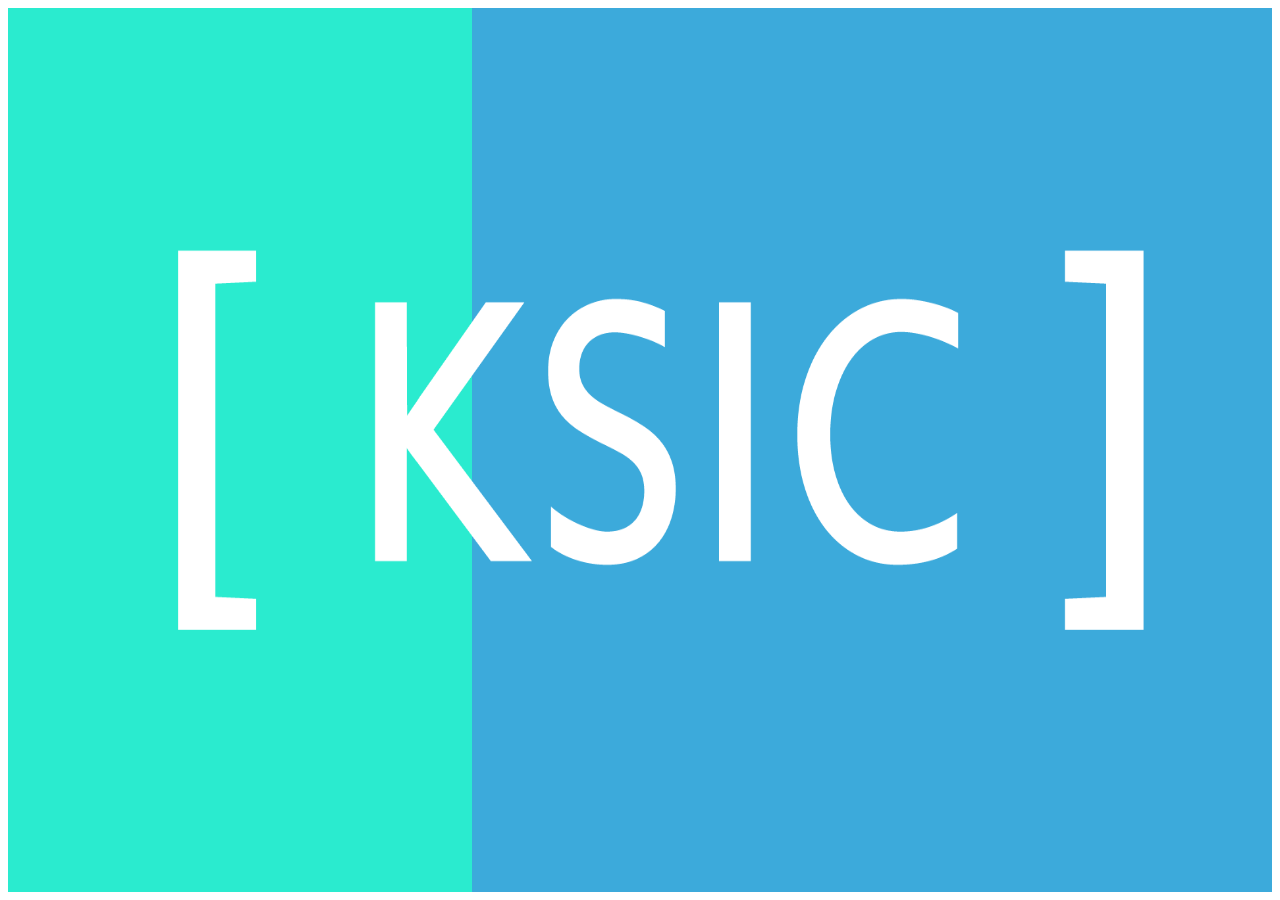
<file: html/index.html>
<html>

<head>
<title>KSIC</title>

		<link rel="stylesheet" type="text/css" href="../css/css.css" />
		<link rel="stylesheet" href="http://maxcdn.bootstrapcdn.com/font-awesome/4.3.0/css/font-awesome.min.css">

		
		
</head>


<body>

<img src="images/ksic_colour.png" alt="KSIC Logo" width="100%" height="100%"/>


</body>



</html>
</file>
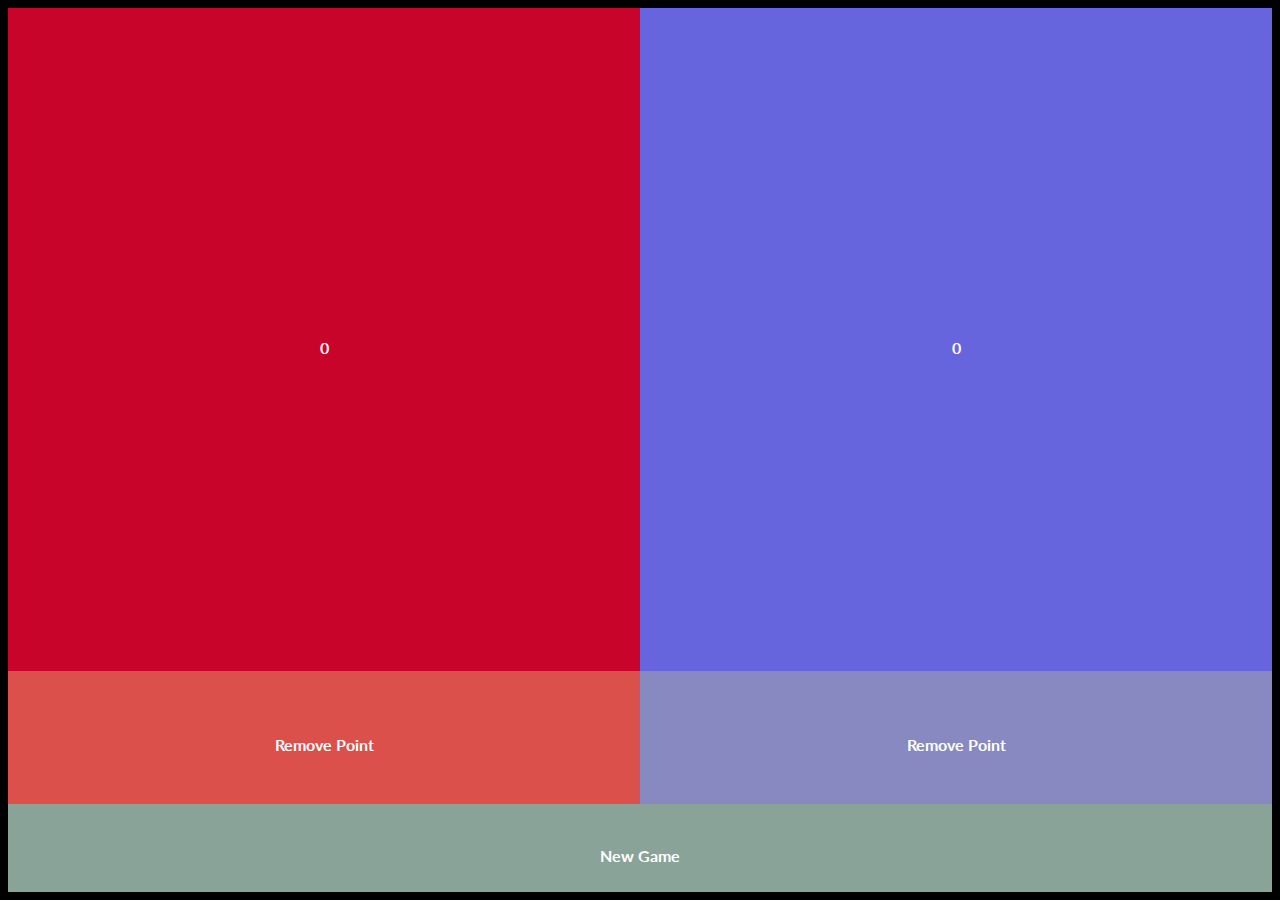
<file: html/count/index.html>
<html>

<head>

<link href="http://fonts.googleapis.com/css?family=Lato&amp;subset=latin,latin-ext" rel="stylesheet" type="text/css">


<script type="text/javascript">

var red_score = 0;
var blue_score = 0;

function increase_red_score(container){
	red_score++;
	document.getElementById(container).innerHTML = red_score;

}

function decrease_red_score(container){
	red_score--;
	document.getElementById(container).innerHTML = red_score;

}

function increase_blue_score(container){
	blue_score++;
	document.getElementById(container).innerHTML = blue_score;

}

function decrease_blue_score(container){
	blue_score--;
	document.getElementById(container).innerHTML = blue_score;

}

function reset(container){
	red_score = red_score - red_score ;
	blue_score = blue_score - blue_score ;
	document.getElementById("redCount").innerHTML = blue_score;
	document.getElementById("blueCount").innerHTML = blue_score;
	

}

</script>

<style type="text/css">

body	{
		background-color:black;
		font-family: 'Lato', serif;

		}

#wrap	{
		width:100%;
		height:100%;
		}

.team_button {
		width:50%; 
		height:75%;
		font-weight: bold;
		text-align:center;
		color:white;
		display:block;

		}
		
#red_increase	{
		background-color:#C9042B; 
		float:left;

		}

#blue_increase	{
		
		background-color:#6665DD; 
		float:right;

		}

.decrease_button	{
		width:50%;
		height:15%;
		font-weight: bold;
		color:white;
		text-align:center;
		}
		
#red_decrease	{
		background-color:#DB504A;
		float:left;

		}
#blue_decrease	{
		background-color:#8789C0;
		float:right;
		}
		
#new_game {
		background-color:#8AA399;
		width:100%;
		height:10%;
		float:left;
		text-align:center;
		font-weight: bold;
		color:white;
		}

.center_text {
		position:relative;
		top:50%;
		line-height:100%;
		width:100%;
		height:100%;
			}
		

</style>

</head>


<body>


<div id="wrap">


			<div id="red_increase" class="team_button" onclick=increase_red_score("redCount")>
				<span id="redCount" class="center_text">
						0
				</span>
			</div>

			<div id="blue_increase" class="team_button" onclick=increase_blue_score("blueCount")>
				<span id="blueCount" class="center_text">
						0
				</span>
			</div>
			
			<div id="red_decrease" class="decrease_button" onclick=decrease_red_score("redCount")>
				<span class="center_text">
				Remove Point
				</span>
			</div>

			<div id="blue_decrease" class="decrease_button" onclick=decrease_blue_score("blueCount")>
				<span class="center_text">
				Remove Point
				</span>
			</div>

			<div id="new_game" onclick=reset("blueCount")> 
				<span class="center_text">
				New Game
				</span>
			</div>

</div>



</body>


</html>
</file>
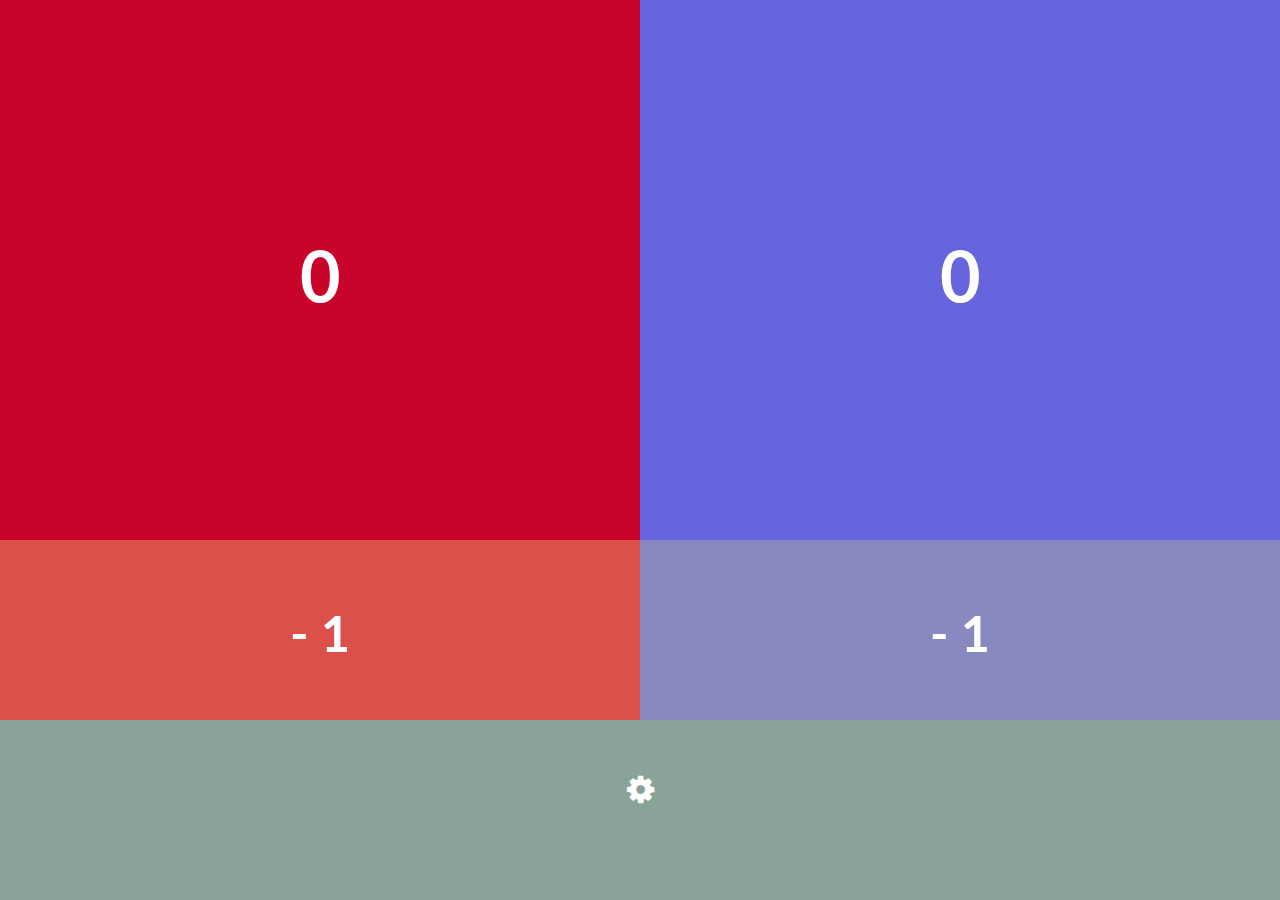
<file: html/score/index.html>
<html>

<head>

<title>Score | KSIC </title>

<link rel="icon" href="favicon.ico" type="image/x-icon">
<link rel="icon" href="/favicon.ico" type="image/vnd.microsoft.icon">
<link rel="stylesheet" type="text/css" href="css/count.css"/>
<link rel="stylesheet" href="http://maxcdn.bootstrapcdn.com/font-awesome/4.3.0/css/font-awesome.min.css">
<link href="http://fonts.googleapis.com/css?family=Lato&amp;subset=latin,latin-ext" rel="stylesheet" type="text/css">

<script type="text/javascript">
			

			function increase_red_score(container){
				red_score_local++;
				document.getElementById(container).innerHTML = red_score_local;
				window.localStorage.setItem( "red_score_local", red_score_local );
			}
			function decrease_red_score(container){
				red_score_local--;
				document.getElementById(container).innerHTML = red_score_local;
				window.localStorage.setItem( "red_score_local", red_score_local );
			}
			function increase_blue_score(container){
				blue_score_local++;
				document.getElementById(container).innerHTML = blue_score_local;
				window.localStorage.setItem( "blue_score_local", blue_score_local );
			}
			function decrease_blue_score(container){
				blue_score_local--;
				document.getElementById(container).innerHTML = blue_score_local;
				window.localStorage.setItem( "blue_score_local", blue_score_local );
			}
			
			function increase_green_score(container){
				green_score_local++;
				document.getElementById(container).innerHTML = green_score_local;
				window.localStorage.setItem( "green_score_local", green_score_local );
			}
			function decrease_green_score(container){
				green_score_local--;
				document.getElementById(container).innerHTML = green_score_local;
				window.localStorage.setItem( "green_score_local", green_score_local );
			}
			
			function increase_yellow_score(container){
				yellow_score_local++;
				document.getElementById(container).innerHTML = yellow_score_local;
				window.localStorage.setItem( "yellow_score_local", yellow_score_local );
			}
			function decrease_yellow_score(container){
				yellow_score_local--;
				document.getElementById(container).innerHTML = yellow_score_local;
				window.localStorage.setItem( "yellow_score_local", yellow_score_local );
			}
			
			function reset(container){
				red_score_local = red_score_local - red_score_local ;
				blue_score_local = blue_score_local - blue_score_local ;
				green_score_local = green_score_local - green_score_local ;
				yellow_score_local = yellow_score_local - yellow_score_local ;
				document.getElementById("redCount").innerHTML = red_score_local;
				document.getElementById("blueCount").innerHTML = blue_score_local;
				document.getElementById("greenCount").innerHTML = green_score_local;
				document.getElementById("yellowCount").innerHTML = yellow_score_local;
				window.localStorage.setItem( "red_score_local", red_score_local );
				window.localStorage.setItem( "blue_score_local", blue_score_local );
				window.localStorage.setItem( "green_score_local", green_score_local );
				window.localStorage.setItem( "yellow_score_local", yellow_score_local );
				
			}
			
		function hideshow(container) {
			if (container.className== 'hide') {
				container.className= 'show'; }
			else {
				container.className= 'hide'; }
			}
			
		function display_players() {
		
		if (players_local== 1) {
			red_increase.className= 'team_button one_player' ;
			red_decrease.className= 'decrease_button decrease_one_player';
			blue_increase.className= 'hide' ;
			blue_decrease.className= 'hide';
			green_increase.className= 'hide' ;
			green_decrease.className= 'hide';
			yellow_increase.className= 'hide' ;
			yellow_decrease.className= 'hide';
			}
		
		if (players_local== 2) {
			red_increase.className= 'team_button two_players' ;
			red_decrease.className= 'decrease_button decrease_two_players';
			blue_increase.className= 'team_button two_players' ;
			blue_decrease.className= 'decrease_button decrease_two_players';
			green_increase.className= 'hide' ;
			green_decrease.className= 'hide';
			yellow_increase.className= 'hide' ;
			yellow_decrease.className= 'hide';
			}
			
		if (players_local== 3) {
			red_increase.className= 'team_button three_players' ;
			red_decrease.className= 'decrease_button decrease_three_players';
			blue_increase.className= 'team_button three_players_point' ;
			blue_decrease.className= 'decrease_button decrease_three_players_point';
			green_increase.className= 'team_button three_players' ;
			green_decrease.className= 'decrease_button decrease_three_players';
			yellow_increase.className= 'hide' ;
			yellow_decrease.className= 'hide';
			}
		
		if (players_local== 4) {
			red_increase.className= 'team_button four_players' ;
			red_decrease.className= 'decrease_button decrease_four_players';
			blue_increase.className= 'team_button four_players' ;
			blue_decrease.className= 'decrease_button decrease_four_players';
			green_increase.className= 'team_button four_players' ;
			green_decrease.className= 'decrease_button decrease_four_players';
			yellow_increase.className= 'team_button four_players' ;
			yellow_decrease.className= 'decrease_button decrease_four_players';
			}
		
		}
		
		function change_players_one() {
		
				players_local = 1;
				window.localStorage.setItem( "players_local", players_local );
				display_players();
		}
		
				function change_players_two() {
		
				players_local = 2;
				window.localStorage.setItem( "players_local", players_local );
				display_players();
		}
		
				function change_players_three() {
		
				players_local = 3;
				window.localStorage.setItem( "players_local", players_local );
				display_players();
		}

				function change_players_four() {
		
				players_local = 4;
				window.localStorage.setItem( "players_local", players_local );
				display_players();
		}
</script>

	

</head>


<body>


<div id="wrap">

			<!-- Red Count Increase -->
			<div id="red_increase" class="hide" onclick=increase_red_score("redCount")>
				<div id="redCount" class="center_text">
						
				</div>
			</div>
			<!-- Red Count Increase -->

			<!-- Blue Count Increase -->
			<div id="blue_increase" class="hide" onclick=increase_blue_score("blueCount")>
				<div id="blueCount" class="center_text">
						
				</div>
			</div>
			<!-- Blue Count Increase -->
			
			<!-- Green Count Increase -->

			<div id="green_increase" class="hide" onclick=increase_green_score("greenCount")>
				<div id="greenCount" class="center_text">
						
				</div>
			</div>

			<!-- Green Count Increase -->
			
			<!-- Yellow Count Increase -->

			<div id="yellow_increase" class="hide" onclick=increase_yellow_score("yellowCount")>
				<div id="yellowCount" class="center_text">
						
				</div>
			</div>
			
			<!-- Yellow Count Increase -->
				
			<!-- Red Count Decrease -->				
			<div id="red_decrease" class="hide" onclick=decrease_red_score("redCount")>
				<div class="center_text">
				- 1
				</div>
			</div>
			<!-- Red Count Decrease -->	

			<!-- Blue Count Decrease -->	
			<div id="blue_decrease" class="hide" onclick=decrease_blue_score("blueCount")>
				<div class="center_text">
				- 1
				</div>
			</div>
			<!-- Blue Count Decrease -->	
				
			<!-- Green Count Decrease -->
			<div id="green_decrease" class="hide" onclick=decrease_green_score("greenCount")>
				<div class="center_text">
				- 1
				</div>
			</div>
			<!-- Green Count Decrease -->

			<!-- Yellow Count Decrease -->
			<div id="yellow_decrease" class="hide" onclick=decrease_yellow_score("yellowCount")>
				<div class="center_text">
				- 1
				</div>
			</div>
			<!-- Yellow Count Decrease -->

			
			<div id="settings_toggle" onclick=hideshow(settings)> 
					
				<div class="center_symbol">
				<i class="fa fa-cog"></i>
				</div>
						
			</div>
			
						<div id="settings" class="hide">

							<div id="one_player_select" class="player_select red" onclick=change_players_one()>
								<div class="center_text">
									1
								</div>
							</div>
							
							<div id="two_player_select" class="player_select blue" onclick=change_players_two()>
								<div class="center_text">
									2
								</div>
							</div>
							
							<div id="three_player_select" class="player_select green" onclick=change_players_three()>
								<div class="center_text">
									3
								</div>
							</div>
							
							<div id="four_player_select" class="player_select yellow" onclick=change_players_four()>
								<div class="center_text">
									4
								</div>
							</div>
						
							<div id="reset_scores" onclick=reset()> 
								
									<div class="center_text">
										[ 0 - 0 ]
									</div>
							</div>

						</div>
			
		
</div>





<script>

function set_score(){

			if ( window.localStorage.getItem("red_score_local") == null ) { 

							red_score_local = 0; 
							window.localStorage.setItem( "red_score_local", red_score_local );
							red_score_local = window.localStorage.getItem("red_score_local");
							document.getElementById("redCount").innerHTML = red_score_local;
										
													}
						else {
						
							red_score_local = window.localStorage.getItem("red_score_local");
							document.getElementById("redCount").innerHTML = red_score_local;
						
						
						}
					
					if ( window.localStorage.getItem("blue_score_local") == null ) { 

							blue_score_local = 0; 
							window.localStorage.setItem( "blue_score_local", blue_score_local );
							blue_score_local = window.localStorage.getItem("blue_score_local");
							document.getElementById("blueCount").innerHTML = blue_score_local;
										
													}
						else {
						
							blue_score_local = window.localStorage.getItem("blue_score_local");
							document.getElementById("blueCount").innerHTML = blue_score_local;
						
						
						}
						
					if ( window.localStorage.getItem("green_score_local") == null ) { 

							green_score_local = 0; 
							window.localStorage.setItem( "green_score_local", green_score_local );
							green_score_local = window.localStorage.getItem("green_score_local");
							document.getElementById("greenCount").innerHTML = green_score_local;
										
													}
						else {
						
							green_score_local = window.localStorage.getItem("green_score_local");
							document.getElementById("greenCount").innerHTML = green_score_local;
						
						
						}
						
						if ( window.localStorage.getItem("yellow_score_local") == null ) { 

							yellow_score_local = 0; 
							window.localStorage.setItem( "yellow_score_local", yellow_score_local );
							yellow_score_local = window.localStorage.getItem("yellow_score_local");
							document.getElementById("yellowCount").innerHTML = yellow_score_local;
										
													}
						else {
						
							yellow_score_local = window.localStorage.getItem("yellow_score_local");
							document.getElementById("yellowCount").innerHTML = yellow_score_local;
						
						
						}
			
		}
		
		function set_players () {

		if ( window.localStorage.getItem("players_local") == null ) {

				players_local = 2;
				window.localStorage.setItem( "players_local", players_local );
				players_local = window.localStorage.getItem("players_local");

				}
				
				else {
					players_local = window.localStorage.getItem("players_local");
				}

		}
								
			window.addEventListener("load",set_players);
			window.addEventListener("load",display_players);
			window.addEventListener("load",set_score);
			console.log(window.localStorage);
			//localStorage.clear();
	
</script>


</body>


</html>
</file>
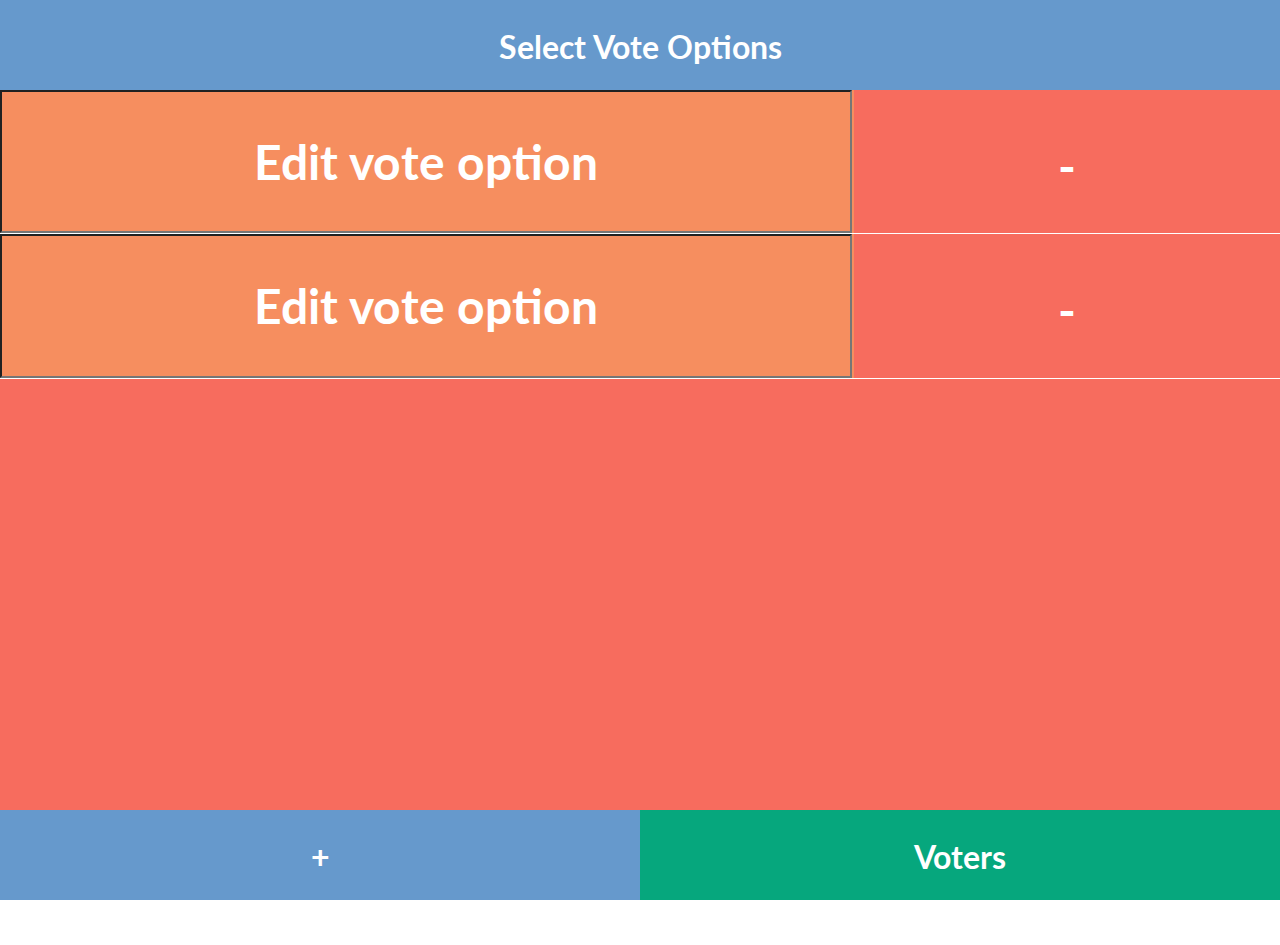
<file: html/vote/index.html>
<html>

<head>

<title>Vote | KSIC </title>

<!--link rel="icon" href="favicon.ico" type="image/x-icon">
<link rel="icon" href="/favicon.ico" type="image/vnd.microsoft.icon"-->
<link rel="stylesheet" type="text/css" href="css/vote.css"/>
<!--link rel="stylesheet" href="http://maxcdn.bootstrapcdn.com/font-awesome/4.3.0/css/font-awesome.min.css"-->
<link href="http://fonts.googleapis.com/css?family=Lato&amp;subset=latin,latin-ext" rel="stylesheet" type="text/css">

<script type="text/javascript">

/* 
Base JS script
*/

String.prototype.format = function()
{
	/*
	Adds string formatting to any string
	"to complete th string you {0}".format("add in this")
	Where {0} is replaced with the value in the function arguement(s)
	*/
   var content = this;
   for (var i=0; i < arguments.length; i++)
   {
        var replacement = '{' + i + '}';
        content = content.replace(replacement, arguments[i]);  
   }
   return content;
};

function vote_object(choice) {
	/*
	Models a vote option
	*/
	var _vote = {};
	_vote.choice = choice;
	_vote.id = null;
	_vote.total = 0;
	_vote.percentage = 0;
	return _vote;
}

function vote_session(){
	/*
	Models the vote session with default fields
	*/
	var _vote = {};
	_vote.voters = 2;
	_vote.voted = 0;
	_vote.vote_complete = false;
	_vote.vote_options = [];
	_vote.total_vote_options = 0;
	_vote.winner = null;
	_vote.tie = false;
	_vote.base_id = 1;
	return _vote;
}

function set_voters(vote, number_of_votes){
	/*
	Updates the number of voters  to the specified number in arguement
	*/
	vote.voters = number_of_votes;
}

function get_next_voter(vote){
	/*
	Returns the numerical value for the next voter
	If 1 vote has been made, returns 2
	*/
	return vote.voted + 1;
}

function add_option(vote, vote_object){
	/*
	Creates a "vote_" ID for vote option
	Updates the base ID of the session by an increment of 1 for html div id generation
	Adds a vote option to the vote session up to 5 possible options (currently hardcoded limit)
	Updates the total vote option for the session based on vote_option length
	*/
	if (vote.total_vote_options < 5){
		vote_object.id = "vote_{0}".format(vote.base_id.toString());
		vote.base_id++;
		vote.vote_options.push(vote_object);
		vote.total_vote_options = vote.vote_options.length;	
	}
	else {
		console.log("Five option limit reached");
	}
}

function calculate_percentage(vote){
	/*
	Based on the current number of votes and total for each vote option
	calculates the current % of the vote for that option
	*/
	var _total_votes = vote.voted;
	for (_vote in vote.vote_options){
		var _total = vote.vote_options[_vote].total;
		var _percentage = (_total/_total_votes) * 100;
		vote.vote_options[_vote].percentage = _percentage.toFixed(0);
	}
}

function search(search_term, search_key, data_set){
	/*
	Returns all objects in an array where the search team for the search ket meets
	For example vote.choice where the name is bacon
	*/
    var search_results = [];
  for (var i = 0; i < data_set.length; i++){
      if (data_set[i][search_key] == search_term){
      search_results.push(data_set[i]);
      }
  }
  return search_results;
}

function vote_summary(vote){
	/*
	To run after each vote is cast
	For all vote options, adds their total to an array
	The array is then sorted highest to lowest
	We then add winners to vote.winner by searching through the vote optoins based on the total value
	For example all vote_options with a total of 2
	If there is more than 1 vote_option added to vote.winner we know it is a tie and flag vote.tie appropriately
	*/
	var _totals = [];
	for (_votes in vote.vote_options){
		_totals.push(vote.vote_options[_votes].total);
	}
	_totals = _totals.sort(function(a, b){return b-a});
	vote.winner = search(_totals[0], 'total', vote.vote_options);
	vote.tie = vote.winner.length > 1;
}

function add_vote(vote, vote_object_id){
	/*
	Increments the vote.voted count by 1
	Increments vote_option.total for the given vote_object_id by 1
	Runs the pecentage function
	Updates vote summary
	*/
	if (vote.vote_complete){
		return console.log('Vote completed');
	}
	else {
		vote.voted++;
		vote.vote_options[vote_object_id].total++
		vote.vote_complete = vote.voted == vote.voters;
		calculate_percentage(vote);
		vote_summary(vote);
	}
}

function insta_decide(vote){
	/*
	Picks a random winning option based on the available options
	Returns a random number between 1 and the number of vote options
	Takes away 1 to use that number as an array index
	Updates vote session to simulate all voters voting for that option
	*/
	var rand_pick = Math.floor((Math.random() * vote.vote_options.length) + 1) - 1;
	vote.vote_options[rand_pick].total = vote.voters;
	vote.voted = vote.voters;
	calculate_percentage(vote);
	vote_summary(vote);
}

function find_vote_by_id(vote, id_to_find){
	/*
	Using the string ID of a vote option, return the index of that vote based on a
	search result for the option
	*/
	var _index = vote.vote_options.indexOf(search(id_to_find, 'id', vote.vote_options)[0]);
	return _index;
}

function get_value(element_id){
	/*
	Returns the inner value of the html element for the provided ID
	*/
	return document.getElementById(element_id).value;
}

function update_vote_option(vote, id_to_update){
	/*
	Checks the value of a html element and adds that as the voting option
	Saves session
	*/
	var _id = "value_{0}".format(id_to_update);
	var _change = get_value(_id)
	vote.vote_options[find_vote_by_id(vote, id_to_update)].choice = _change;
	save_session(vote);
}

function update_voters(vote){
	/*
	Changes the numbers of voters on the vote session, hardcoded max of 100
	Logs to console if limit is reached
	*/
	var _change = get_value("num_voters");
	if (_change <= 100){
		vote.voters = _change;
		save_session(vote);	
	}
	else {
		console.log("Limit of 100 voters");
	}
}

function remove_vote_option(vote, id_to_remove){
	/*
	Removes a vote option from the session based on vote option ID
	Splices the found vote from the vote_options array
	Updates the total number of vote options
	*/
	vote.vote_options.splice(find_vote_by_id(vote, id_to_remove), 1);
	vote.total_vote_options = vote.vote_options.length;	
}

function add_default_options(current_session, number_of_options){
	/*
	Give supplied number of options, create a default vote option with the 
	specifed vote name defined in the var default_vote_title
	*/
	for (var i = 0; i < number_of_options; i++) {
		add_option(current_session, vote_object(default_vote_title));
	}
}

function new_session(number_of_options){
	/*
	Creates a new voting session with default options
	*/
	var _session = vote_session();
	add_default_options(_session, number_of_options);
	return _session;
}

function saved_session(){
	/*
	Checks local storage for a save vote session
	If there is no session, create and save one
	If there is a session, JSON.parse the session and return it
	*/
	if ( window.localStorage.getItem("vote_session") == null ) {
		var _session = new_session(default_number_of_options);
		save_session(_session);
	}
	else {
		_session = JSON.parse(window.localStorage.getItem("vote_session"));
	}
	return _session;
}

function save_session(current_session){
	/*
	Saves the current vote session to local storage by first turning it
	into a JSON string
	*/
	var _session = JSON.stringify(current_session);
	window.localStorage.setItem("vote_session", _session);
}

/*
Default options for setting up vote display
*/
var display_voter_select_default = false;
var default_number_of_options = 2;
var default_vote_title = "Edit vote option";
var title_main = "Select Vote Options";
var title_select_voters = "Select Number of Voters";
var title_voting = "Voting";
var title_result = "Result";

var session = saved_session();

/*
Current pick variable to determin when to toggle contextual button actions on voting
*/
var session_current_pick = null;


</script>

	

</head>


<body>


<div id="wrap">

	<div id="title">
		<div id= "title_string" class="center_text">

		</div>
	</div>

	<div id="vote_area">

	</div>

	<div id="action_area">

	</div>
		
</div>





<script>

/* 
Post page load JS script
*/

function action_area_default_template(prevote = true, select_voters = false){
	if (prevote == true){
		var action_1 = {
			"title": "+",
			"action": "\"update_vote_area_add()\"",
			"class": "action_button_1 action_two_options"
		};
		var action_2 = {
			"title": "Voters",
			"action": "\"display_voter_select()\"",
			"class": "action_button_2 action_two_options"
		};
		var action_3 = {
			"title": "",
			"action": "",
			"class": ""
		}
	}
	else if (select_voters == true){
		var action_1 = {
			"title": "Insta-Vote",
			"action": "\"display_insta_result()\"",
			"class": "action_button_1 action_two_options"
		};
		var action_2 = {
			"title": "Vote",
			"action": "\"display_pass_prompt()\"",
			"class": "action_button_2 action_two_options"
		};
		var action_3 = {
			"title": "",
			"action": "",
			"class": ""
		}
	}
	else {
		var action_1 = {
			"title": "Tie Break",
			"action": "\"tie_break_vote()\"",
			"class": "action_button_1"
		};
		var action_2 = {
			"title": "Revote",
			"action": "\"reset_current_vote()\"",
			"class": "action_button_2"
		};
		var action_3 = {
			"title": "New Vote",
			"action": "\"new_vote()\"",
			"class": "action_button_3"
		}

	}
	return "<!-- Pre vote action area -->"+
		"<div id= \"add_option\" class =\"{0}\"".format(action_1.class)+
			"onclick={0}>".format(action_1.action)+
			"<div class=\"center_text\">"+
			"{0}".format(action_1.title)+
			"</div>"+
		"</div>"+
		"<div id=\"add_voters\" class=\"{0}\" ".format(action_2.class)+
			"onClick={0}>".format(action_2.action)+
			"<div class=\"center_text large_icon\">"+
				"{0}".format(action_2.title)+
			"</div>"+
		"</div>"+
		"<div id= \"start_vote\" class=\"{0}\"".format(action_3.class)+
			"onclick={0}>".format(action_3.action)+
			"<div class=\"center_text\">"+
			"{0}".format(action_3.title)+
			"</div>"+
		"</div>";
}

function action_area_voting_template(voting = false, confirm = false){
	var _action = "";
	if (session_current_pick == null){
		var _class = "prompt_unselected"
	}
	else {
		var _class = ""
	}
	if (voting == true){
		var _prompt_text = "Confirm";
	}
	else {
		var _prompt_text = "Ready to Vote";
		var _action = "onclick=\"confirm_ready()\"";
		var _class = ""
	}
	if (confirm == true){
		var _action = "onclick=\"confirm_vote()\"";
	}
	return "<!-- Voting action area -->"+
			"<div id=\"prompt_confirm\" class=\"{0}\"".format(_class)+
			"{0}>".format(_action)+
			"<div class=\"center_text\">"+
				"{0}".format(_prompt_text)+
			"</div>"+
		"</div>";
}

function voters_area_template(){
	return "<!-- Hidden Voters Area -->"+
		"<div id=\"select_voters\">"+
			"<div id=\"select_voters_block\">"+
					"<input type=\"text\" name=\"num_voters\" id=\"num_voters\""+
					"value=\"{0}\"".format(session.voters)+
					"onClick=\"this.setSelectionRange(0, this.value.length)\""+
					"onInput=\"update_voters(session)\""+
					"class=\"edit_option_voters\"/>"+
			"</div>"+
		"</div>";
}

function pass_prompt_template(voter_number){
	return "<!-- Pass Prompt Area -->"+
			"<div id=\"pass_prompt\">"+
			"<div id=\"pass_prompt_block\">"+
				"<div class=\"voter_prompt_text\">"+
				"Pass To <p/>"+
				"Voter<p/>"+
				"#{0}".format(voter_number)+
				"</div>"+
			"</div>"+
		"</div>";
}

function vote_option_template(vote_options, voting = false){
	var _vote_id = vote_options.id.toString();
	if (voting == true){
		var _class = "vote_action_area action_default";
		var _symbol = "+";
		var _action = "update_vote_action({0}.id)".format(_vote_id);
		var _vote_option = 	"<div class=\"vote_title\">"+
					"<div name=\"vote_title\" "+
					"value=\"{0}\" ".format(vote_options.choice)+
					"id=\"value_{0}\"".format(_vote_id)+
					"class=\"edit_option center_text\"/>"+
					"{0}".format(vote_options.choice)+
					"</div>"+
				"</div>";
	}
	else {
		var _class = "vote_action_area action_remove";
		var _symbol = "-";
		var _action = "update_vote_area_remove({0}.id)".format(_vote_id);
		var _vote_option = 	"<div class=\"vote_title\">"+
					"<input type=\"text\" name=\"vote_title\" "+
					"value=\"{0}\" ".format(vote_options.choice)+
					"id=\"value_{0}\"".format(_vote_id)+
					"onClick=\"this.setSelectionRange(0, this.value.length)\" "+
					"oninput=\"update_vote_option(session, {0}.id)\" ".format(_vote_id)+
					"class=\"edit_option\"/>"+
					"</div>";
	}
	return 	"<!-- Vote option -->" +
	"<div class=\"vote_option\" "+
		"id=\"{0}\">".format(_vote_id)+
			"{0}".format(_vote_option)+
			"<div class=\"{0}\" ".format(_class)+
			"id=\"action_{0}\" ".format(_vote_id)+
			"onClick=\"{0}\">".format(_action)+
				"<div class=\"center_text\">{0}</div>".format(_symbol)+
			"</div>"+
	"</div>";
}

function vote_options_template(vote_options, voting = false){
	var _options = "";
	for (_vote in vote_options){
		_options = _options.concat(vote_option_template(vote_options[_vote],voting));
	}
	return _options;
}

function vote_result_template(){
	var _percentage = session.winner[0].percentage;
	if (session.tie){
		var _opening = "It's a tie! The winners are...";
		var _winner = ""
		for (_choice in session.winner){
			_winner = _winner + session.winner[_choice].choice + "<p/>"
		}
		var _summary = "With {0}% of the vote each".format(_percentage)
	}
	else {
		var _opening = "And the winner is...";
		var _winner = session.winner[0].choice;
		var _summary = "With {0}% of the vote".format(_percentage)
	}
	return "<!-- Vote Results -->"+
		"<div id=\"result_title\">"+
			"<div class=\"center_text left\">"+
			"{0}".format(_opening)+
			"</div>"+
		"</div>"+
		"<div id=\"vote_winner\">"+
			"<div class=\"center_text\">"+
			"{0}".format(_winner)+
			"</div>"+
		"</div>"+
		"<div id=\"vote_percentage\">"+
			"<div class=\"center_text\">"+
			"{0}".format(_summary)+
			"</div>"+
		"</div>";
}

function update_title(title_string){
	/*
	Updates the string displayed in the title area with supplied string
	*/
	document.getElementById("title_string").innerHTML = title_string;
}

function update_vote_area_template(template){
	/*
	Updated the voting area div with the supplied template
	*/
	document.getElementById("vote_area").innerHTML = template;
}

function update_action_area_template(template){
	/*
	Updated the action area div with the supplied template
	*/
	document.getElementById("action_area").innerHTML = template;
}

function update_background_colour(element_id, colour){
	/*
	Updated the bcackground colour of an element based on the supplied ID and colour
	*/
	document.getElementById(element_id).style.backgroundColor = colour;
}

function update_class(element_id, new_class){
	/*
	Updated the class of an element based on the supplied ID and new class
	*/
	document.getElementById(element_id).className = new_class
}

function set_vote_display(set_value){
	display_voter_select_default = set_value;
}

function update_vote_area_add(){
	/*
	Function to add new voting options - hard coded to limit to 5
	If limit is reached then button is visually shown to be disabled and
	no other functions are performed
	*/
	if (session.total_vote_options < 5) {
		add_option(session, vote_object(default_vote_title));
		update_vote_area_template(vote_options_template(session.vote_options));
		set_vote_display(false);
		save_session(session);
	}
	if (session.total_vote_options == 5) {
		update_background_colour("add_option", "gray");
	}
}

function display_voter_select(){
	/*
	Function to display the voter select template based on the globall variable of
	display_voter_select_default. Changes the defult to the opposite boolean and 
	updated the vote area to display voters_area_template.

	Also updated title to the title_select_voters variable.
	*/
	if (display_voter_select_default == false){
		update_title(title_select_voters);
		update_vote_area_template(voters_area_template());
		update_action_area_template(action_area_default_template(false, true));
		set_vote_display(true);
		save_session(session);
	}
	else {
		update_title(title_main);
		update_vote_area_template(vote_options_template(session.vote_options, voting = false));
		set_vote_display(false);
	}
}

function update_vote_area_remove(id_to_remove){
	/*
	Function to remove the selected vote from the session vote options. Also updates 
	the vote area with the new vote_options template and ensures the add_option button 
	is visually clickable.
	*/
	remove_vote_option(session, id_to_remove);
	update_vote_area_template(vote_options_template(session.vote_options));
	update_background_colour("add_option", "#6699CC");
	save_session(session);
}

function display_pass_prompt(){
	/*
	Updated the title to display the title_voting variable.
	Updates the vote area to display the pass prompt page.
	Updates the action area to display the voting template for user confirm when 
	ready to vote voting=false
	*/
	update_title(title_voting);
	update_vote_area_template(pass_prompt_template(get_next_voter(session)));
	update_action_area_template(action_area_voting_template(voting=false));
}

function display_insta_result(){
	/*
	Runs the insta_decide function to pick a random winner
	Saves the session
	Displays the result screen
	*/
	insta_decide(session);
	save_session(session);
	result_screen();
}

function reset_vote_action_display(){
	/*
	During voting, resets the class of the vote options to default so that only
	one is highlighted green at a time
	*/
	for (_option in session.vote_options) {
		var _temp_action_element = "action_{0}".format(session.vote_options[_option].id);
		update_class(_temp_action_element, "vote_action_area action_default");
	}
}

function confirm_ready(){
	/*
	Updates the voting area with the voting options for the user to action on.
	Updates the action area with the voting template
	*/
	update_vote_area_template(vote_options_template(session.vote_options, voting=true));
	update_action_area_template(action_area_voting_template(true));
}

function update_vote_action(id_to_action){
	/*
	Function on voting to log the selected vote option
	Clear formatting from all vote buttons
	Apply action formatting to the selected vote action (only one vote action button green at a time)
	*/
	session_current_pick = id_to_action;
	var _action_element = "action_{0}".format(id_to_action);
	reset_vote_action_display();
	update_class(_action_element, "vote_action_area action_selected");
	update_action_area_template(action_area_voting_template(true, true));
}

function confirm_vote(){
	/*
	Function to log users vote or display result screen if voted == voters
	Results current_pick to null
	Adds vote and saves session on result screen (session not saved during voting process)
	*/
	var _vote_index = find_vote_by_id(session, session_current_pick);
	add_vote(session, _vote_index);
	session_current_pick = null;
	if (session.voted < session.voters){
		display_pass_prompt();
	}
	else {
		/*
		Displays result screen if everyone has voted
		*/
		result_screen();
		save_session(session);
	}
}

function new_vote(){
	/*
	Resets vote app for new vote based on app defaults
	Saves session
	*/
	session = new_session(default_number_of_options);
	set_vote_display(false);
	start_screen();
	save_session(session);
}

function reset_vote(keep_options=true){
	/*
	Sets all counters to null/false/0
	If keep_options then vote options are kept
	If not then keeping options then these are reset too
	Saves session
	*/
	session.vote_complete = false;
	session.tie = false;
	session.winner = null;
	session.voted = 0;	
	if (keep_options == false){
		session.vote_options = [];
		session.base_id = 1;
		session.total_vote_options = 0;
	}
	save_session(session);
}

function reset_current_vote(){
	/*
	Resets the current voting session keeping vote options
	Reloads the start screen
	Saves session
	*/
	reset_vote(keep_options=true);
	for (_option in session.vote_options){
		session.vote_options[_option].total = 0;
		session.vote_options[_option].percentage = 0;
	}
	start_screen();
	save_session(session);
}

function tie_break_vote(){
	/*
	Resets the current voting session but only adding winners of tie break to vote options
	Reloads the start screen
	Saves session
	*/
	var _winners = session.winner;
	reset_vote(keep_options=false);
	for (_tied_winner in _winners){
		add_option(session, vote_object(_winners[_tied_winner].choice));
	}
	start_screen();
	save_session(session);
}

function start_screen(){
	/*
	Draws the start screen for the app, if there is a saved session that has been marked
	as complete then the result screen is drawn
	*/
	if (session.vote_complete == true){
		result_screen();
	}
	else {
		update_title(title_main);
		update_vote_area_template(vote_options_template(session.vote_options, voting = false));
		update_action_area_template(action_area_default_template(prevote=true));
	}
}

function result_screen(){
	/*
	Draws the result screen for the app
	*/
	update_title(title_result);
	update_vote_area_template(vote_result_template());
	update_action_area_template(action_area_default_template(prevote=false));
}

start_screen();


</script>


</body>


</html>
</file>
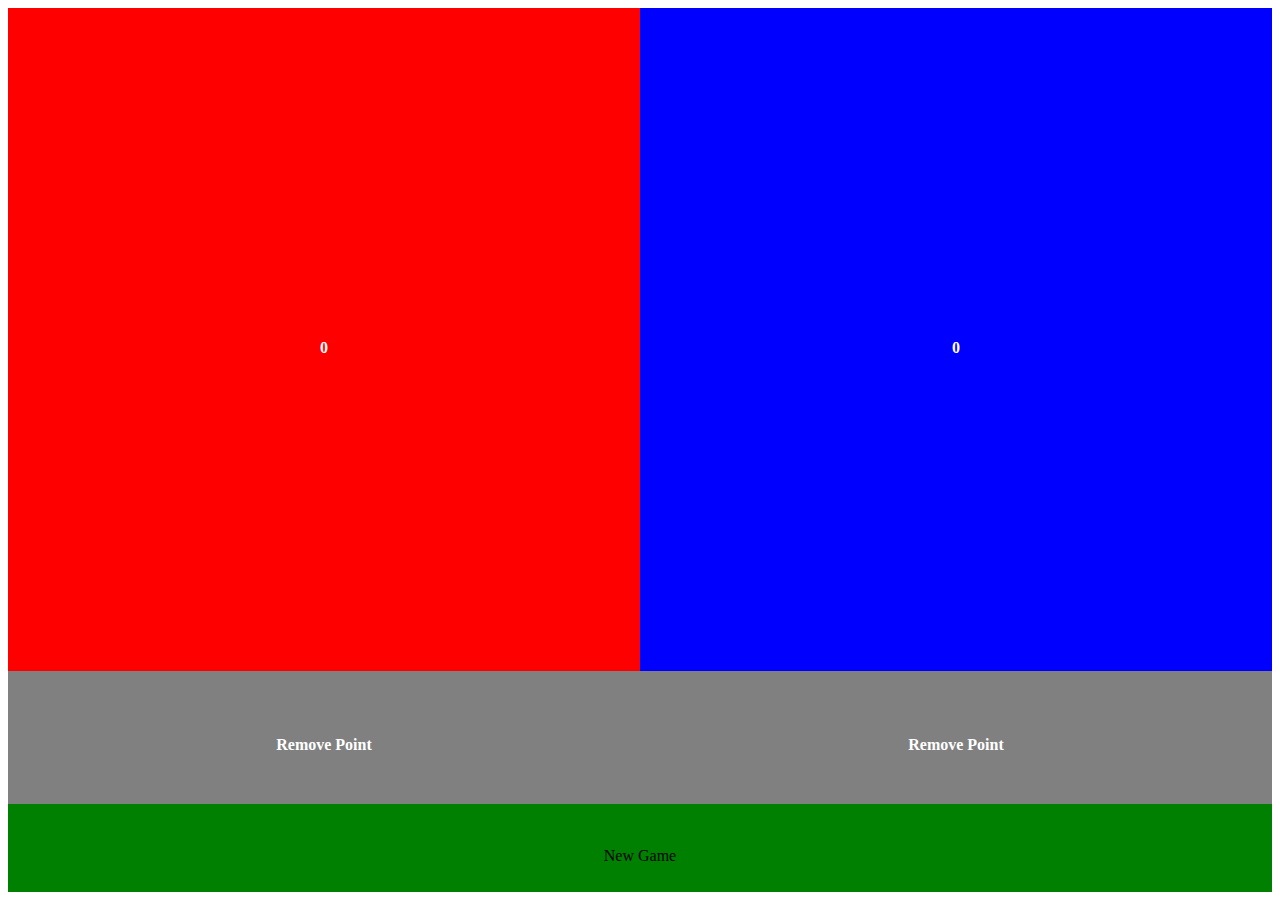
<file: html/count.html>
<html>

<head>

<script>

var red_score = 0;
var blue_score = 0;



function increase_red_score(container){
	red_score++
	document.getElementById(container).innerHTML = red_score;

}

function decrease_red_score(container){
	red_score--
	document.getElementById(container).innerHTML = red_score;

}

function increase_blue_score(container){
	blue_score++
	document.getElementById(container).innerHTML = blue_score;

}

function decrease_blue_score(container){
	blue_score--
	document.getElementById(container).innerHTML = blue_score;

}

</script>

<style type="text/css">

body	{

		}

#wrap	{
		width:100%;
		height:100%;
		}

.team_button {
		width:50%; 
		height:75%;
		font-weight: bold;
		text-align:center;
		color:white;
		display:block;

		}
		
#red_increase	{
		background-color:red; 
		float:left;

		}

#blue_increase	{
		
		background-color:blue; 
		float:right;

		}

.decrease_button	{
		width:50%;
		height:15%;
		font-weight: bold;
		color:white;
		text-align:center;
		}
		
#red_decrease	{
		background-color:grey;
		float:left;

		}
#blue_decrease	{
		background-color:grey;
		float:right;
		}
		
#new_game {
		background-color:green;
		width:100%;
		height:10%;
		float:left;
		text-align:center;
		}

.center_text {
		position:relative;
		top:50%;
		line-height:100%;
		width:100%;
		height:100%;
			}
		

</style>

</head>


<body>


<div id="wrap">


			<div id="red_increase" class="team_button" onclick=increase_red_score("redCount")>
				<span id="redCount" class="center_text">
						0
				</span>
			</div>

			<div id="blue_increase" class="team_button" onclick=increase_blue_score("blueCount")>
				<span id="blueCount" class="center_text">
						0
				</span>
			</div>
			
			<div id="red_decrease" class="decrease_button" onclick=decrease_red_score("redCount")>
				<span class="center_text">
				Remove Point
				</span>
			</div>

			<div id="blue_decrease" class="decrease_button" onclick=decrease_blue_score("blueCount")>
				<span class="center_text">
				Remove Point
				</span>
			</div>

			<div id="new_game"> 
				<span class="center_text">
				New Game
				</span>
			</div>

</div>

</body>
</html>
</file>
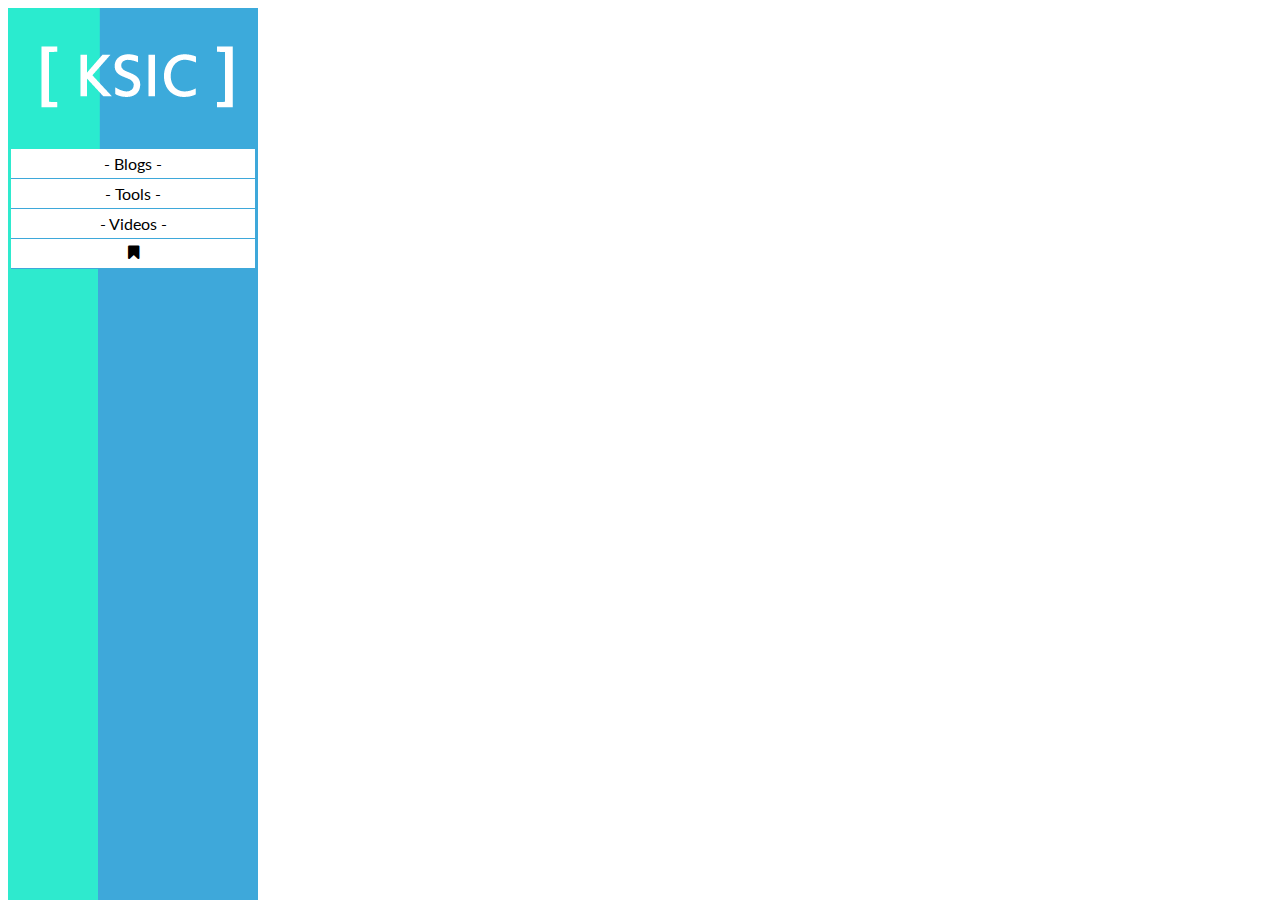
<file: html/template.html>
<html>

<head>
<title>KSIC</title>

		<link rel="icon" href="favicon.ico" type="image/x-icon">
		<link rel="icon" href="/favicon.ico" type="image/vnd.microsoft.icon">

		<link rel="stylesheet" type="text/css" href="../css/css.css" />
		<link href='http://fonts.googleapis.com/css?family=Lato&subset=latin,latin-ext' rel='stylesheet' type='text/css'>
		<link rel="stylesheet" href="http://maxcdn.bootstrapcdn.com/font-awesome/4.3.0/css/font-awesome.min.css">

		
		<script language="JavaScript">



		function cat_expand(container) {
		
		if (container.className== 'category_container cat-expand') {
				container.className= 'category_container cat-collapse' ;}
			
			else {
		
		var all_expand = document.getElementsByClassName('category_container cat-expand')
		
		while (all_expand.length) {
				all_expand[0].className = 'category_container cat-collapse';
				}
		
		container.className= 'category_container cat-expand';
		}
				
				}
				
		function cat_expand_hover(container) {
		

				container.className= 'category_container cat-expand' ;
		
		}
		
		function cat_close_hover(container) {
		
		
				container.className= 'category_container cat-collapse' ;
			
			
		
		}

			
		</script>
		
</head>


<body>

<div id="side-menu">

		<div id="logo">
		
			<img src="../images/logo_small.png" alt="ksic_logo_small"/>
			
		</div>

		<div id="cat1" onmouseover="cat_expand_hover(cat1)" onmouseout="cat_close_hover(cat1)" class="category_container cat-collapse">
			<div id="cat1-head" class="section section-head">
			
				 - Blogs - 
				
			</div>
					<div id="cat1-link1" class="section section-link">
						Link 1
					</div>
					<div id="cat1-link2" class="section section-link">
						Link 2
					</div>			
		</div>

		<div id="cat2" onmouseover="cat_expand_hover(cat2)" onmouseout="cat_close_hover(cat2)" class="category_container cat-collapse">
			<div id="cat2-head" class="section section-head">
				<!-- i class="fa fa-gears"></i -->
				- Tools -
			</div>
					<div id="cat2-link1" class="section section-link">
						Link 1
					</div>
					<div id="cat2-link2" class="section section-link">
						Link 2
					</div>
		</div>

		<div id="cat3" onmouseover="cat_expand_hover(cat3)" onmouseout="cat_close_hover(cat3)" class="category_container cat-collapse">
			<div id="cat3-head" class="section section-head">
				- Videos - 
			</div>
					<div id="cat3-link1" class="section section-link">
						Link 1
					</div>
					<div id="cat3-link2" class="section section-link">
						Link 2
					</div>
		</div>

		<div id="cat4" onmouseover="cat_expand_hover(cat4)" onmouseout="cat_close_hover(cat4)" class="category_container cat-collapse">
			<div id="cat4-head" class="section section-head">
				<i class="fa fa-bookmark"></i>
			</div>
					<div id="cat4-link1" class="section section-link">
						Link 1
					</div>
					<div id="cat4-link2" class="section section-link">
						Link 2
					</div>	
		</div>
		
		<div id="side-menu-bottom">
			<div id="side-menu-bottom-green">
			</div>
		</div>

</div>

<div id="page-background">

	<div id="content-container">
	
	
	
	</div>


</div>



</body>



</html>
</file>
<file: css/css.css>
#page-background
			{
			display:block-inline;
			width:100%;
			height:100%;
			background-color:white;
			}

#content-container
			{
			position:relative;
			left: 275px;
			top: 20px;
			display:block;
			width:75%;
			height:75%;
			background-color:white;
			}

#side-menu	
			{	
				display: block;
				position: fixed;
				width: 250px;
				height: 100%;
				background-color:red;
				font-family: 'Lato', serif;
			}
			
#logo
			{
			box-sizing: box;
			height: 141px;
			background-color:black;
			
			}
			
#side-menu-bottom 
			{
			display:block;
			position: relative;
			box-sizing: border-box;
			background-color:#3EA8DA;
			text-align: center;
			height:100%;
			}
#side-menu-bottom-green
			{
			display:block;
			position:relative;
			width:90px;
			background-color:2EEACE;
			height:100%;
			}
			
.category_container 
			{
			display:block;
			position: relative;
			box-sizing: border-box;
			background-color:blue;
			text-align: center;
			vertical-align: middle;
			cursor: pointer;
			border-right: 3px solid #3EA8DA;
			border-left: 3px solid #2EEACE;
			}
			
.cat-collapse
			{
			max-height: 30px;
			transition: max-height 0.3s ease-out;
			}
			
.cat-expand
			{
			max-height: 400px;
			transition: max-height 0.3s ease-in;
			}

.section	{
			display:block;
			box-sizing: border-box;
			height:30px;
			padding: 5 0 0 0;
			}
.section-head
			{
			background-color: white;
			border-bottom: 1px solid #3EA8DA;
			
				}
.section-head:hover
			{
			
			}
		
.section-link
			{
			background-color:#E6E6E6;
			border-bottom: 1px solid D1A3FF;
			}
			
.section-link:hover
			{
			background-color:D8D8D8;
			}
</file>
<file: html/score/css/count.css>
body	{
		background-color:black;
		font-family: 'Lato', serif;
		font-weight: bold;
		-o-user-select: none;
		user-select: none;
		-webkit-user-select: none; /* Chrome/Safari */        
		-moz-user-select: none; /* Firefox */
		-ms-user-select: none; /* IE10+ */
		cursor: pointer;
		margin:0;padding:0
		}
		
.hide {
		display:none;
		}

.show	{
		display:block;
		}
		
#wrap	{
		width:100%;
		height:100%;
		}
.team_button {
		text-align:center;
		color:white;
		display:block;
		font-size:70px;
		}
		
.one_player {
        width:100%;
        height:60%;
        }
		
.two_players {
        width:50%; 
		height:60%;
}
 
.three_players {
        width:33.3%;
        height: 60%;
}

.three_players_point {
        width:33.4%;
        height: 60%;
}

.four_players {
        width:50%;
        height: 30%;
}
		
#red_increase	{
		background-color:#C9042B; 
		float:left;
		}
		
#blue_increase	{
		
		background-color:#6665DD; 
		float:left;
		}
		
#green_increase	{
		background-color:#419D78; 
		float:left;
		}
		
#yellow_increase	{
		
		background-color:#F9CB40; 
		float:left;
		}

.decrease_button	{
		font-weight: bold;
		color:white;
		text-align:center;
		font-size:50px;
		}

.decrease_one_player {
		width:100%;
		height:20%;

		}
		
.decrease_two_players {
		width:50%;
		height:20%;
		}
		
.decrease_three_players {
		width:33.3%;
		height:20%;
		}

.decrease_three_players_point{
		width:33.4%;
		height:20%;
		}
.decrease_four_players {
		width:25%;
		height:20%;
		}
		
#red_decrease	{
		background-color:#DB504A;
		float:left;
		}
#blue_decrease	{
		background-color:#8789C0;
		float:left;
		}

#green_decrease	{
		background-color:7DD181;
		float:left;
		}

#yellow_decrease	{
		background-color:F9DF74;
		float:left;
		}

		
#settings_toggle {
		background-color:#8AA399;
		width:100%;
		height:20%;
		float:left;
		text-align:center;
		color:white;
		font-size:200%;
		}
		
#redCount {
			
			}

#blueCount {

			}
			
#greenCount {
			
			}

#yellowCount {

			}
			
			
.center_text {
		position:relative;
		top:50%;
		width:100%;
		height:50%;
		line-height:15%;
		float:left;
			}
			
.center_symbol {
		position:relative;
		top:30%;
		width:100%;
		height:50%;
		float:left;
			}
			
#settings {
		position:absolute;
		top:0px;
		left:0px;
		z-index:1000;
		width:100%;
		height:80%;
		background-color:CFCFCD;
		text-align:center;
		color:white;
		font-size:50px;

		}

 
.player_select {
        width:25%;
        height: 80%;    
        position: relative;
        float: left;
        }
 
.grey   {
        background-color: 89909F;
        }
 
.red    {
        background-color: C9042B ;
        }
 
.blue   {
        background-color: 6665DD;
        }
         
.orange {
        background-color: F7996E;
        }
 
.green  {
        background-color: 419D78;
        }
         
.yellow {
        background-color: F9CB40;
        }
		
.score_select {
        width:50%;      
        height:20%;
        position: relative;
        float: left;
         
}
		
#reset_scores {
		background-color:#8789C0;
		width:100%;
		height:25%;
		float:left;
		}
</file>
<file: html/vote/css/vote.css>
body	{
		background-color:white;
		font-family: 'Lato', serif;
		font-weight: bold;
		-o-user-select: none;
		user-select: none;
		-webkit-user-select: none; /* Chrome/Safari */        
		-moz-user-select: none; /* Firefox */
		-ms-user-select: none; /* IE10+ */
		cursor: pointer;
		margin:0;padding:0
		}

input { 
    text-align: center; 
    font-family: 'Lato', serif;
	font-weight: bold;
	font-size:200%;
	color:white;
}
		
.hide {
		display:none;
		}

.show	{
		display:block;
		}
		
#wrap	{
		width:100%;
		height:100%;
		}

.large_icon {
	font-size:800%;
}


#title {
	background-color:#6699CC;
	color:white;
	width: 100%;
	height: 10%;
	text-align:center;
}

#vote_area {
	background-color:#F76C5E;
	color:white;
	width: 100%;
	height: 80%;
	text-align:center;
}

.vote_option {
	width: 100%;
	height: 19.9%;
	background-color:#F68E5F;
	border-bottom: 1px solid white;
}

.edit_option {
	width: 100%;
	height: 100%;
	background-color:#F68E5F;
	font-size: 300% !important;
}

.vote_title {
	width: 66.6%;
	height: 100%;
	position: relative;
    float: left;
}

.vote_action_area {
	width:33.3%;
	height:100%;
	position: relative;
    float: right;
}

.action_remove{
	background-color:#F76C5E;
	color:white;
	font-size: 150%;
}

.action_default{
	background-color:white;
	color:black;
}

.action_selected{
	background-color:#06A77D;
	color:white;
}

#select_voters {
	width:100%;
	height: 100%;
	background-color:#F5DD90;
	color:black;
	z-index: 10;
}

.edit_option_voters {
	width: 100%;
	height: 100%;
	background-color:#F76C5E;
	font-size: 700%;
}

#select_voters_block{
	width:50%;
	height:30%;
	background-color: #F76C5E;
	position:relative;
	top:25%;
	bottom:25%;
	left:25%;
}

#pass_prompt {
	width:100%;
	height: 100%;
	background-color: #F68E5F;
	color:black;
	z-index: 10;
}

#pass_prompt_block{
	width:50%;
	height:30%;
	position:relative;
	top:25%;
	bottom:25%;
	left:25%;
	text-align: center; 
    font-family: 'Lato', serif;
	font-weight: bold;
	font-size:200%;
	color:white;
}

#prompt_confirm{
	width:100%;
	height:100%;
}

.prompt_unselected{
	background-color: gray;
}

#vote_confirm{
	width:100%;
	height:100%;
}

#action_area {
	background-color:#06A77D;
	color:white;
	width: 100%;
	height: 10%;
}

.action_button_1{
	width:33.3%;
	height:100%;
	background-color:#6699CC;
	position: relative;
    float: left;
    color:white;
}

.action_button_2 {
	width:33.3%;
	height:100%;
	position: relative;
	background-color:#06A77D;
    float: left;	
}

.action_button_3{
	width:33.3%;
	height:100%;
	background-color:#F5DD90;
	position: relative;
    float: right;
    color:white;
}

.action_two_options{
	width:50%;
}

#result_title{
	width:100%;
	height:25%;
	font-size: 150%;
}

#vote_winner{
	width:100%;
	height:50%;
	font-size: 150%;
}

#vote_percentage{
	width:100%;
	height:25%;
	text-align: right;	
	font-size: 150%;
}

.center_text {
		position:relative;
		top:50%;
		width:100%;
		height:50%;
		line-height:15%;
		float:left;
		font-size:200%;
		text-align:center;
			}

.left {
	text-align: left;
	text-indent: 10%;
}


.voter_prompt_text {
		position:relative;
		top:30%;
		width:100%;
		height:50%;
		line-height:15%;
		float:left;
		font-size:200%;
		text-align:center;
			}
</file>
